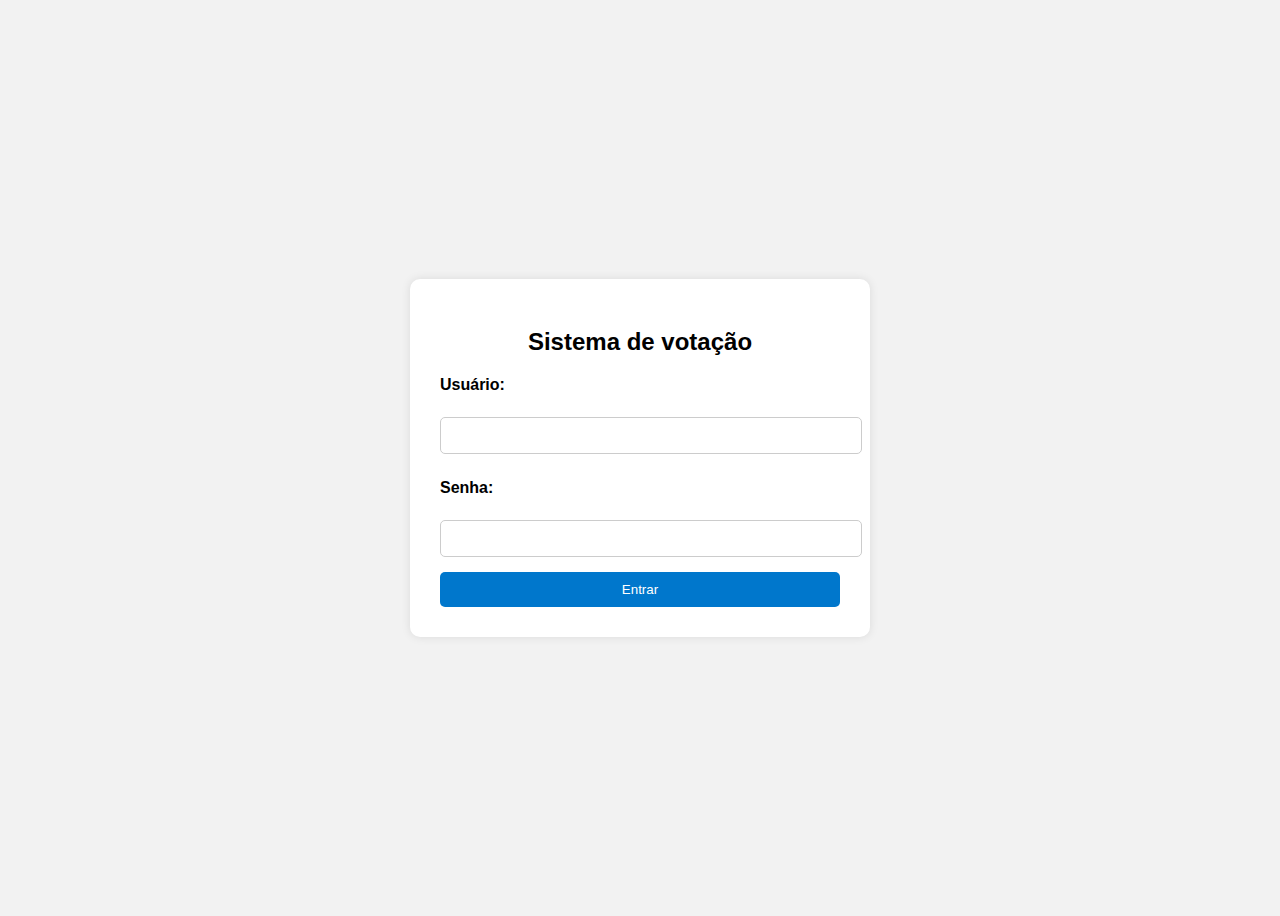
<file: index.html>
<!DOCTYPE html>
<html lang="pt-br">
<head>
  <meta charset="UTF-8">
  <title>Login - Sistema de votação</title>
  <link rel="stylesheet" href="css/login.css">
</head>
<body>
  <form id="loginForm">
	<h2>Sistema de votação</h2>
    <label for="usuario">Usuário:</label><br>
    <input type="text" id="usuario" name="usuario" required>

    <label for="senha">Senha:</label><br>
    <input type="password" id="senha" name="senha" required>

    <button type="submit">Entrar</button>
  </form>
<script src="js/login.js"></script>
</body>
</html>
</file>
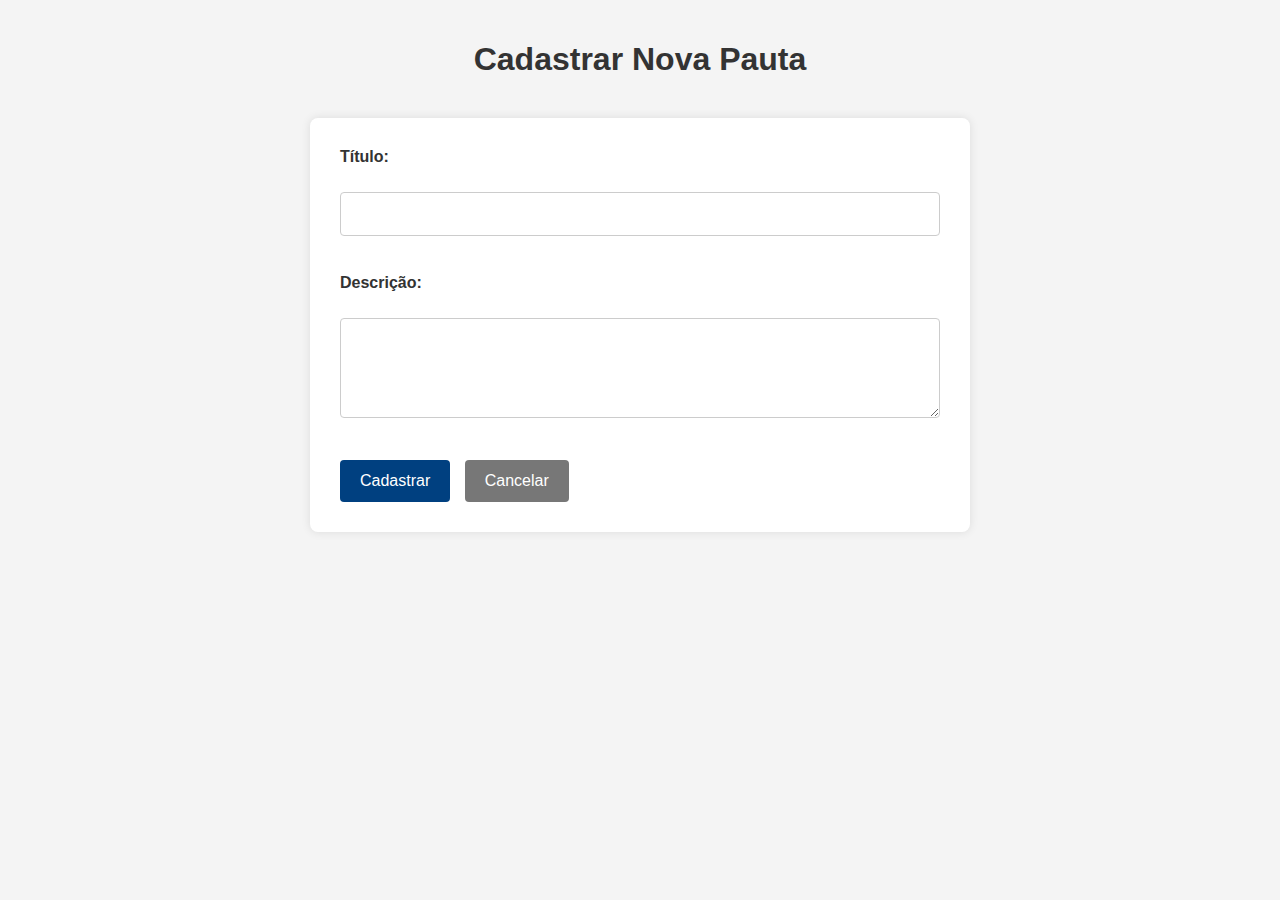
<file: cadastroPautas.html>
<!DOCTYPE html>
<html lang="pt-br">
<head>
  <meta charset="UTF-8">
  <meta name="viewport" content="width=device-width, initial-scale=1.0">
  <title>Cadastrar Pauta</title>
  <link rel="stylesheet" href="css/cadastroPautas.css">
</head>
<body>
  <h1>Cadastrar Nova Pauta</h1>

  <form id="pautaForm">
    <label for="titulo">Título:</label><br>
    <input type="text" id="titulo" name="titulo" required><br><br>

    <label for="descricao">Descrição:</label><br>
    <textarea id="descricao" name="descricao" required></textarea><br><br>

    <button type="submit">Cadastrar</button>
    <button type="button" onclick="window.location.href='pauta.html'">Cancelar</button>
  </form>

  <script src="js/cadastroPautas.js"></script>
</body>
</html>
</file>
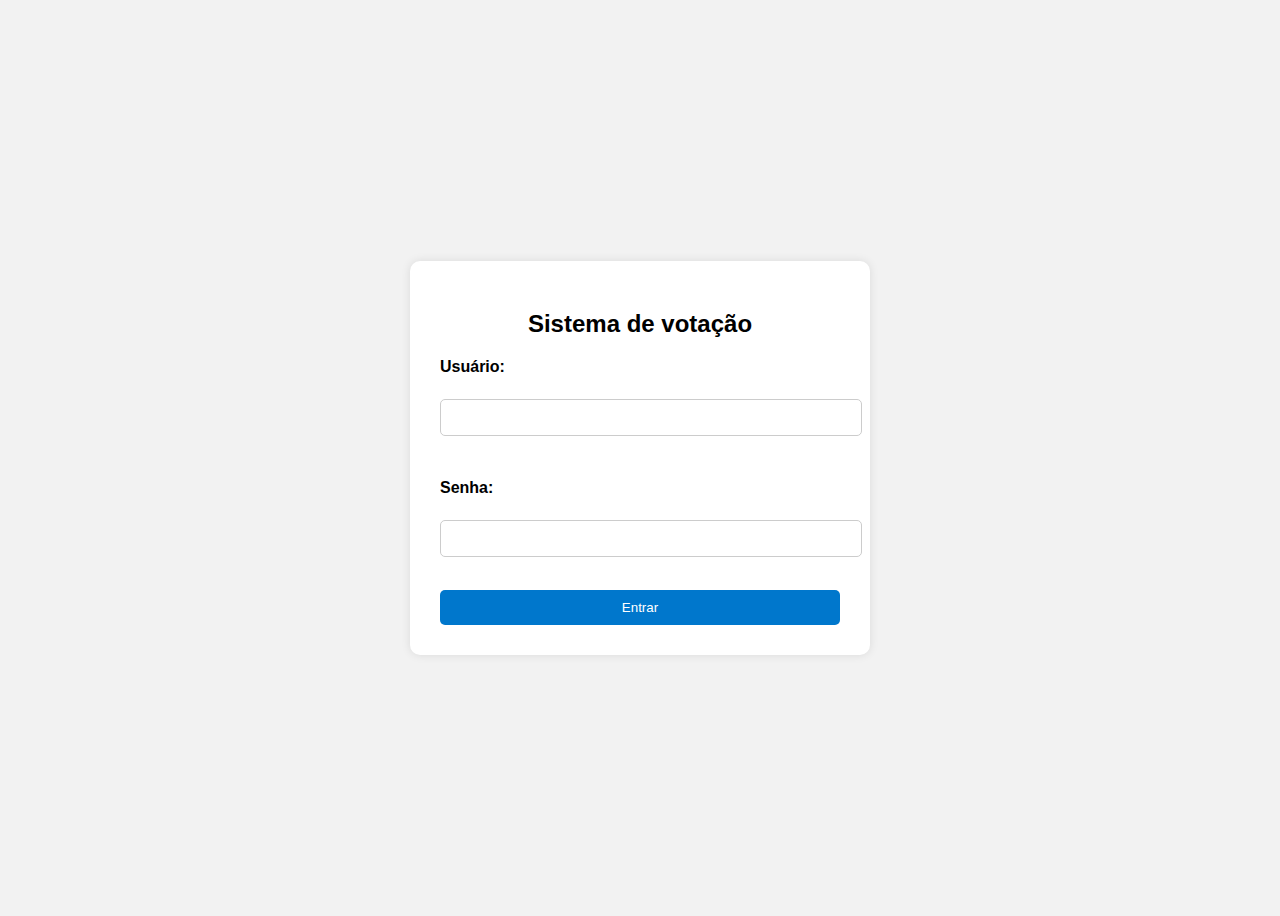
<file: login.html>
<!DOCTYPE html>
<html lang="pt-br">
<head>
  <meta charset="UTF-8">
  <title>Login - Sistema de votação</title>
  <link rel="stylesheet" href="css/login.css">
</head>
<body>
  <form id="loginForm">
	<h2>Sistema de votação</h2>
    <label for="usuario">Usuário:</label><br>
    <input type="text" id="usuario" name="usuario" required><br><br>

    <label for="senha">Senha:</label><br>
    <input type="password" id="senha" name="senha" required><br><br>

    <button type="submit">Entrar</button>
  </form>
<script src="js/login.js"></script>
</body>
</html>
</file>
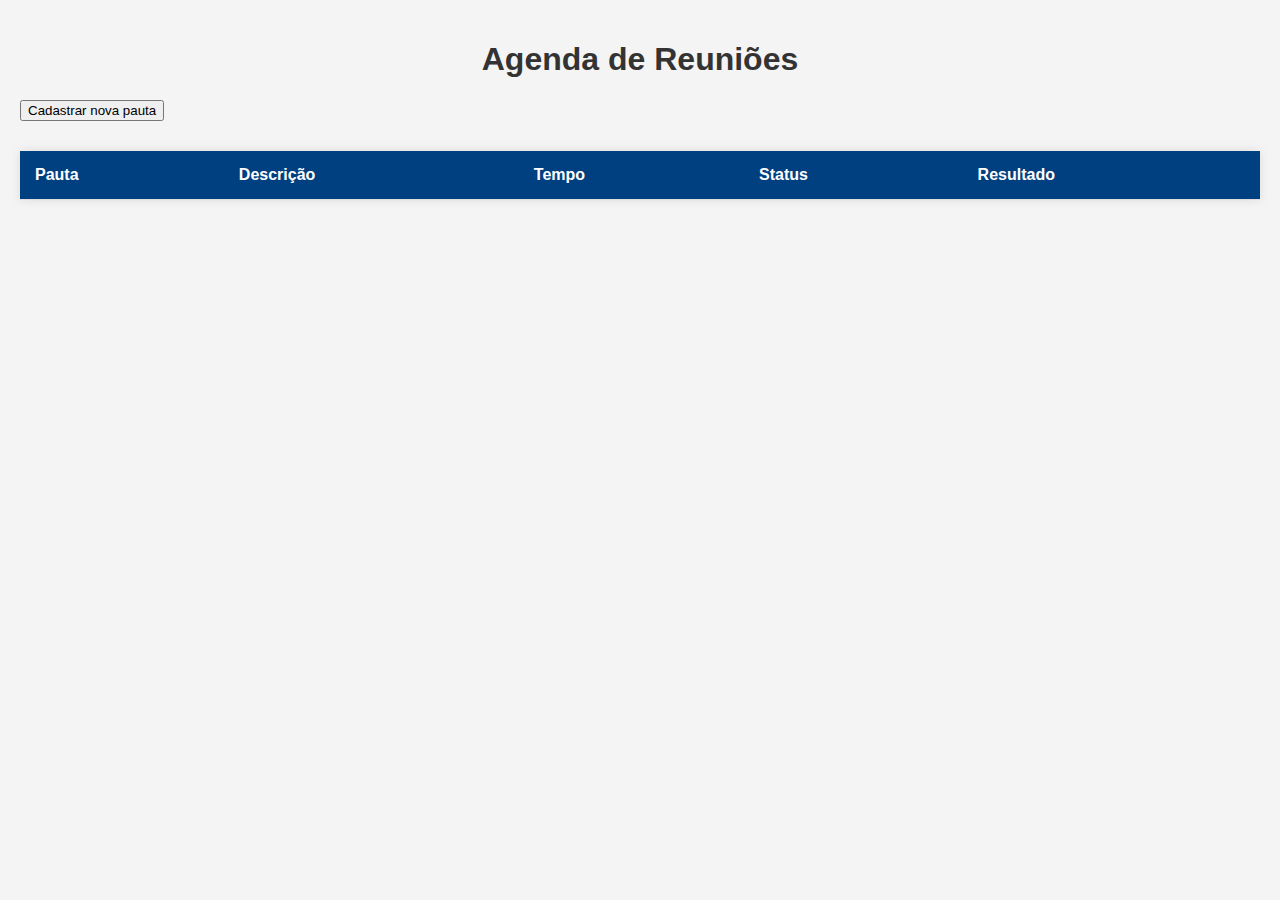
<file: pautas.html>
<!DOCTYPE html>
<html lang="pt-br">
<head>
  <meta charset="UTF-8">
  <meta name="viewport" content="width=device-width, initial-scale=1.0">
  <title>Tabela de Reuniões</title>
  <link rel="stylesheet" href="css/style.css">
</head>
<body>
  <h1>Agenda de Reuniões</h1>
  <button class="botao-cadastrar" onclick="window.location.href='cadastroPautas.html'">Cadastrar nova pauta</button>
  <table>
    <thead>
      <tr>
        <th>Pauta</th>
        <th>Descrição</th>
        <th>Tempo</th>
        <th>Status</th>
        <th>Resultado</th>
      </tr>
    </thead>
    <tbody id="pautaTableBody">
    </tbody>
  </table>
  <script src="js/pauta.js"></script>
</body>
</html>
</file>
<file: css/login.css>
body {
  font-family: Arial, sans-serif;
  background-color: #f2f2f2;
  display: flex;
  justify-content: center;
  align-items: center;
  height: 100vh;
}

form {
  background-color: #fff;
  padding: 30px;
  border-radius: 10px;
  box-shadow: 0px 0px 10px rgba(0, 0, 0, 0.1);
  width: 100%;
  max-width: 400px;
}

h2 {
  text-align: center;
  margin-bottom: 20px;
}

label {
  display: block;
  margin-top: 10px;
  margin-bottom: 5px;
  font-weight: bold;
}

input[type="text"],
input[type="password"] {
  width: 100%;
  padding: 10px;
  margin-bottom: 15px;
  border: 1px solid #ccc;
  border-radius: 5px;
}

button {
  width: 100%;
  padding: 10px;
  background-color: #0077cc;
  color: white;
  border: none;
  border-radius: 5px;
  cursor: pointer;
}

button:hover {
  background-color: #005fa3;
}

p {
  text-align: center;
  margin-top: 15px;
}

a {
  color: #0077cc;
  text-decoration: none;
}

a:hover {
  text-decoration: underline;
}
</file>
<file: css/cadastroPautas.css>
body {
  font-family: Arial, sans-serif;
  background-color: #f4f4f4;
  margin: 0;
  padding: 20px;
}

h1 {
  text-align: center;
  color: #333;
}

form {
  max-width: 600px;
  margin: 40px auto;
  padding: 30px;
  background-color: #fff;
  box-shadow: 0 0 10px rgba(0,0,0,0.1);
  border-radius: 8px;
}

label {
  display: block;
  font-weight: bold;
  margin-bottom: 8px;
  color: #333;
}

input[type="text"],
textarea {
  width: 100%;
  padding: 12px;
  margin-bottom: 20px;
  border: 1px solid #ccc;
  border-radius: 4px;
  font-size: 16px;
  box-sizing: border-box;
}

textarea {
  resize: vertical;
  min-height: 100px;
}

button {
  background-color: #004080;
  color: white;
  padding: 12px 20px;
  border: none;
  border-radius: 4px;
  font-size: 16px;
  cursor: pointer;
  margin-right: 10px;
}

button:hover {
  background-color: #003366;
}

button[type="button"] {
  background-color: #777;
}

button[type="button"]:hover {
  background-color: #555;
}

@media (max-width: 768px) {
  form {
    margin: 20px;
    padding: 20px;
  }

  input[type="text"],
  textarea {
    font-size: 14px;
  }

  button {
    width: 100%;
    margin-bottom: 10px;
  }
}
</file>
<file: css/style.css>
body {
  font-family: Arial, sans-serif;
  background-color: #f4f4f4;
  margin: 0;
  padding: 20px;
}

h1 {
  text-align: center;
  color: #333;
}

table {
  width: 100%;
  border-collapse: collapse;
  margin-top: 30px;
  background-color: #fff;
  box-shadow: 0 0 10px rgba(0,0,0,0.1);
}

th, td {
  padding: 15px;
  text-align: left;
  border-bottom: 1px solid #ddd;
}

th {
  background-color: #004080;
  color: white;
}

tr:hover {
  background-color: #f1f1f1;
}

@media (max-width: 768px) {
  table, thead, tbody, th, td, tr {
    display: block;
  }

  th {
    position: sticky;
    top: 0;
  }

  td {
    border: none;
    border-bottom: 1px solid #eee;
    position: relative;
    padding-left: 50%;
  }

  td::before {
    position: absolute;
    left: 15px;
    width: 45%;
    white-space: nowrap;
    font-weight: bold;
  }

  td:nth-of-type(1)::before { content: "Empresa"; }
  td:nth-of-type(2)::before { content: "Pauta"; }
  td:nth-of-type(3)::before { content: "Tempo"; }
}
</file>
